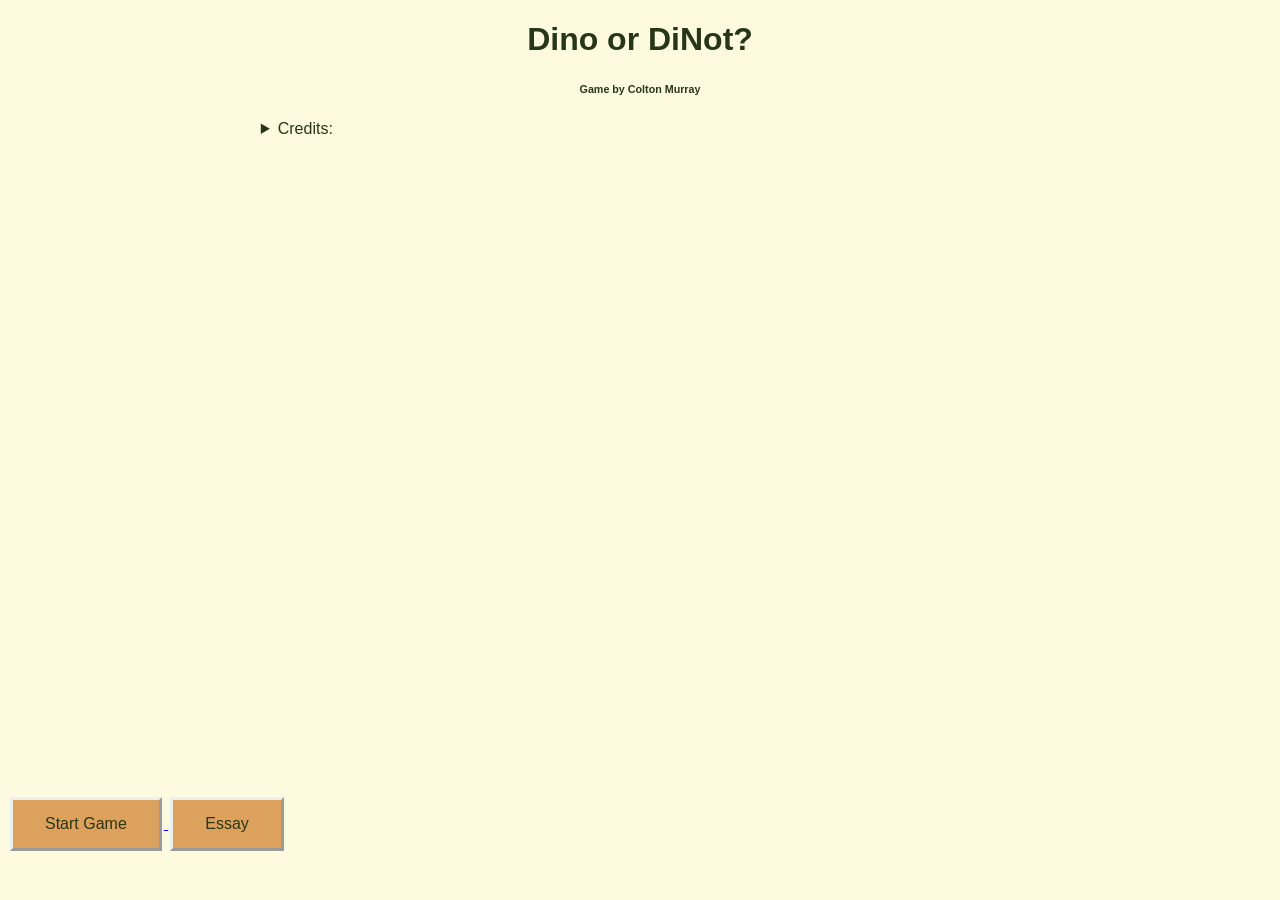
<file: Index.html>
<!DOCTYPE html>
<html lang="en-US">
<head>
    <meta charset="UTF-8">
    <title>Easc 135 Spring 26, Murray Final Project</title>
    <meta name="description" content="Myth busting commonly mistaken dinosaurs for Dinosaur Evolution and Extinction @ Columbia College Chicago">
    <meta name="author" content="Colton Murray">
    <meta name="viewport" content="width=device-width, initial-scale=1.0">
    <link rel="stylesheet" href="Style.css">
    <link rel="icon" href="media/Apatosaurus-Green.ico">
</head>
<body>
    <div>
        <h1>Dino or DiNot?</h1>
        <h6>Game by Colton Murray</h6>
    </div>
    
<!--
<div id="scoreboard" >
        <!-- NEED TO CHANGE THIS BEFORE SUBMITTING - EITHER DELETE OR FIX -->
        <!-- Make a table with the current scoreboard -- >
         <table id="score-table">
            <caption>Scoreboard:</caption>
            <tr>
                <th>Rank</th>
                <th>Player</th>
                <th>Score</th>
            </tr>
            <tr>
                <td>1</td>
                <td>Anon</td>
                <td>1500</td>
            </tr>
            <tr>
                <td>2</td>
                <td>Jen</td>
                <td>1495</td>
            </tr>
            <tr>
                <td>3</td>
                <td>Hank</td>
                <td>1450</td>
            </tr>
            <tr>
                <td>4</td>
                <td>Anne</td>
                <td>1375</td>
            </tr>
            <tr>
                <td>5</td>
                <td>John</td>
                <td>1200</td>
            </tr>
         </table>
    </div>
-->
    

    <details id="credit">
        <summary>Credits:</summary>
        <p> *  <a href="https://www.rw-designer.com/cursor-set/bones">cursors</a></p>
        <p> *  <a href="">Pop Science Article (blank for now)</a></p>
        <p> *  <a href="">Scientific Article (blank for now)</a></p>
    </details>

    

    <div id="left-footer">
        <a href="game.html"> <button class="button">Start Game</button> </a>
        <a href="essay.html"> <button class="button">Essay</button> </a>
    </div>
    
    <script src="Script.js"></script>
</body>
</html>
</file>
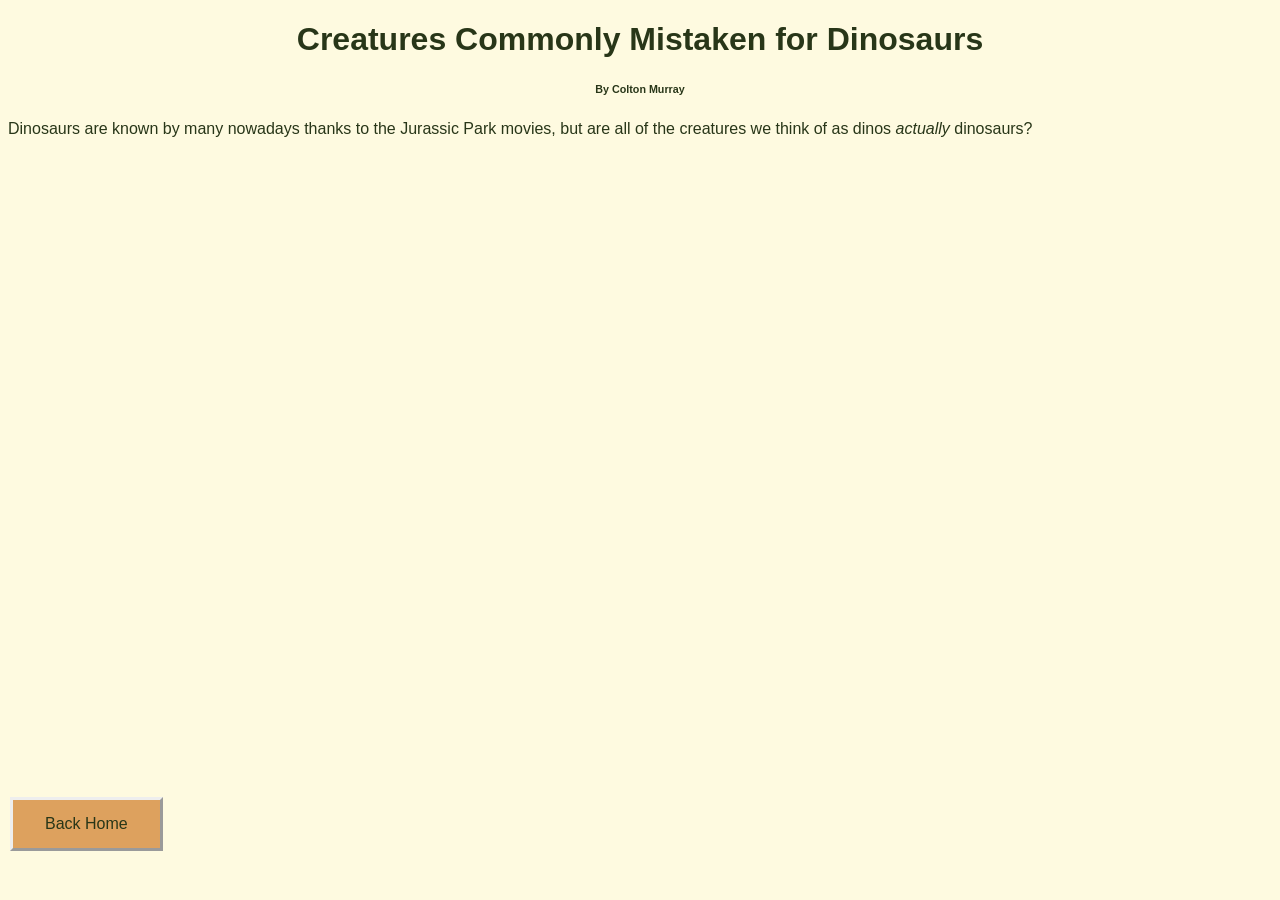
<file: essay.html>
<!DOCTYPE html>
<html lang="en-US">
<head>
    <meta charset="UTF-8">
    <title>Easc 135 Spring 26, Murray Final Project</title>
    <meta name="description" content="Associated essay">
    <meta name="author" content="Colton Murray">
    <meta name="viewport" content="width=device-width, initial-scale=1.0">
    <link rel="stylesheet" href="Style.css">
    <link rel="icon" href="media/Apatosaurus-Green.ico">
</head>
<body>
    <div>
        <h1>Creatures Commonly Mistaken for Dinosaurs</h1>
        <h6>By Colton Murray</h6>
    </div>

    <div id="center">
        <p>Dinosaurs are known by many nowadays thanks to the Jurassic Park movies, but are all of the creatures we think of as dinos <i>actually</i> dinosaurs?</p>
    </div>

    <div id="left-footer">
        <a href="Index.html"> <button class="button">Back Home</button> </a>
    </div>
</body>
</file>
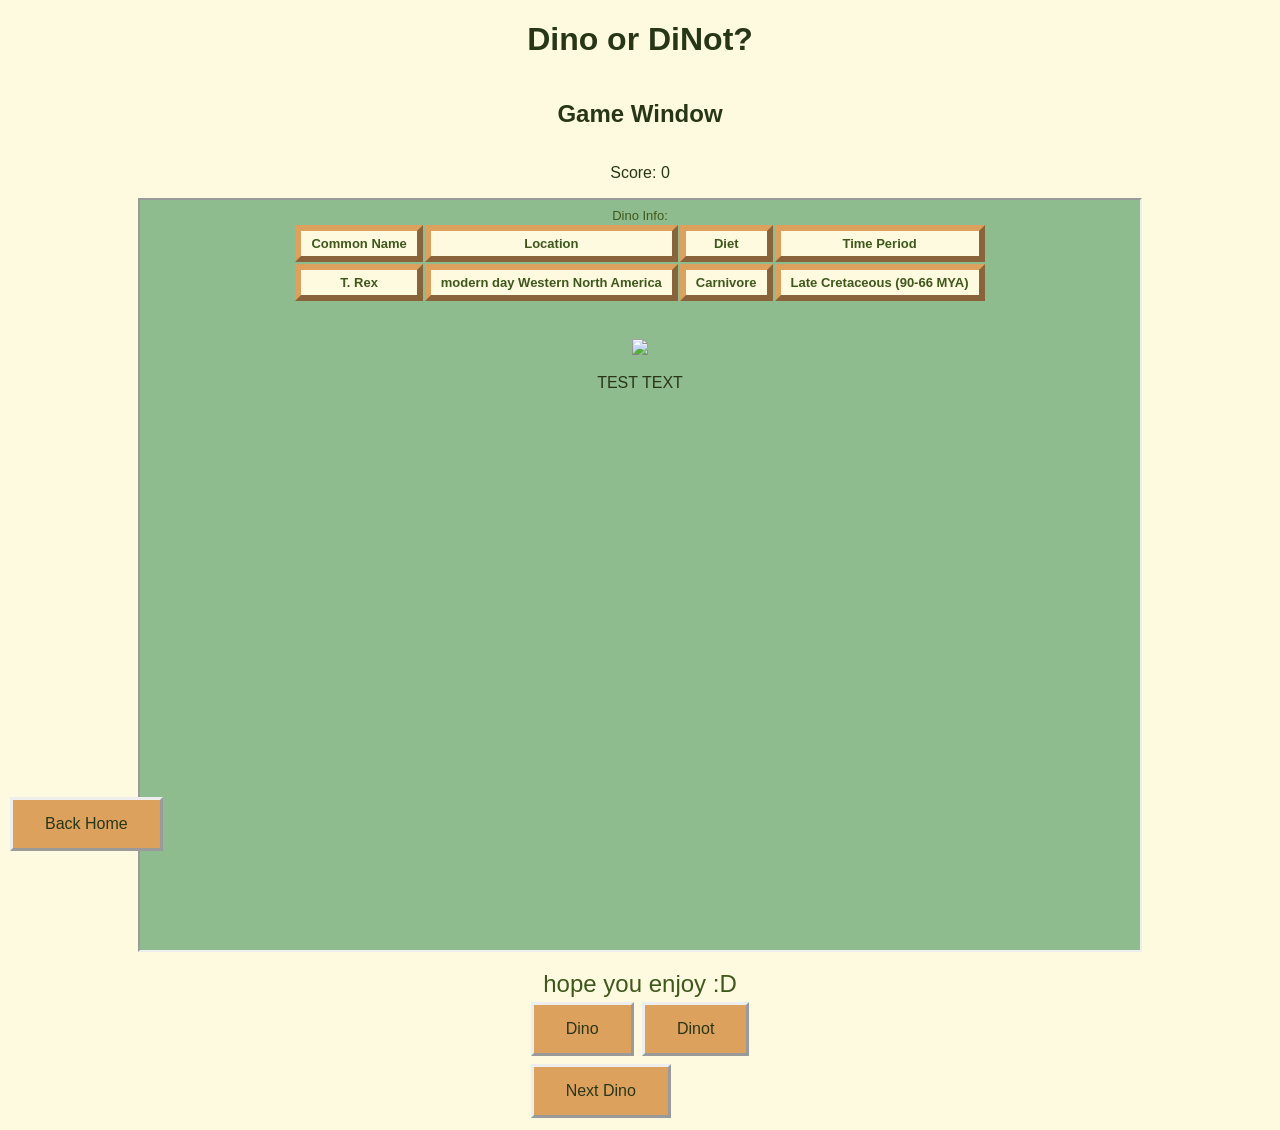
<file: game.html>
<!DOCTYPE html>
<html lang="en-US">
<head>
    <meta charset="UTF-8">
    <title>Easc 135 Spring 26, Murray Final Project</title>
    <meta name="description" content="Dinosaur game page">
    <meta name="author" content="Colton Murray">
    <meta name="viewport" content="width=device-width, initial-scale=1.0">
    <link rel="stylesheet" href="Style.css">
    <link rel="icon" href="media/Apatosaurus-Green.ico">
</head>
<body>
    

    <h1>Dino or DiNot?</h1>
    <div id="wrapper">
        <h2>Game Window</h2>
        <p id="score">Score: 0</p>
        <iframe id="gamePort" width="1000" height="750" src="gamescreens/TRex.html"></iframe> <!-- not working, fsr the file isn't recognized -->
        <br />
        <span title="good luck!!">hope you enjoy :D</span>


        <div id="buttons">
            <button class="button" id="Dino_button" onclick="DinoClick()">Dino</button>
            <button class="button" id="Dinot_button" onclick="DinotClick()">Dinot</button>
            <br />
            <!--<button class="button" id="help">Help</button>-->
            <button class="button" id="next" onclick="ResetClick()">Next Dino</button>
        </div>

    </div>
    

    <div id="left-footer">
        <a href="Index.html"> <button class="button">Back Home</button> </a>
    </div>

    <!-- ~> / ∧ \ ∨ / ∧ \ ∨ / ∧ \ ∨ / ∧ \ ∨ / ∧ \ ∨ / ∧ \ ∨ / ∧ \ ∨ / ∧ \ ∨ / ∧ \ ∨ / ∧ \ ∨ / ∧ \ ∨ / ∧ \ ∨ / ∧ \ ∨ / ∧ \ ∨ / ∧ \ ∨ / ∧ \ ∨ / ∧ \ ∨ / ∧ \ ∨ / <~
            JAVASCRIPT BELOW
    ~> / ∧ \ ∨ / ∧ \ ∨ / ∧ \ ∨ / ∧ \ ∨ / ∧ \ ∨ / ∧ \ ∨ / ∧ \ ∨ / ∧ \ ∨ / ∧ \ ∨ / ∧ \ ∨ / ∧ \ ∨ / ∧ \ ∨ / ∧ \ ∨ / ∧ \ ∨ / ∧ \ ∨ / ∧ \ ∨ / ∧ \ ∨ / ∧ \ ∨ / <~ -->

    <script>
        // because I'm expecting to do this the same way I did the game jam

        // set up classes for each specimen & add dino boolean
        // create a function that checks the boolean against which button is pressed & returns win if they match & lose if they don't
        // create a function that expands/changes visibility of a text box that holds help info
        // create a function that randomly chooses a different gamescreen html to show when replay button is pressed


        var points = 0;
        var currentDino = "TRex";
        


        // function that checks which html you're on & go to the next one - to be used by the click commands


        document.getElementById("Dino_button").addEventListener('click', function() {
            // if (current html's dino bool == true){
            //     change iframe src -> win.html
            // } else {
            //     change ifram src -> lose.html
            // }

            if (currentDino == "TRex") {
                document.getElementById("gamePort").src="gamescreens/Win.html";
                points++;
                document.getElementById("score").textContent = "Score: " + points;
            } else {
                document.getElementById("gamePort").src="gamescreens/Lose.html";
            }
        });

        document.getElementById("Dinot_button").addEventListener('click', function() {
            // if (current html's dino bool == false) {
            //     change iframe src -> lose.hmtml
            // } else {
            //     change iframe src -> win.html
            // }
            if (currentDino == "Pterosaur" || currentDino == "Mososaur") {
                document.getElementById("gamePort").src="gamescreens/Win.html";
                points++;
                document.getElementById("score").textContent = "Score: " + points;
            } else {
                document.getElementById("gamePort").src="gamescreens/Lose.html";
            }
        });

        document.getElementById("next").addEventListener('click', function() {
            if (currentDino == "TRex") {
                document.getElementById("gamePort").src="gamescreens/Pterosaur.html";
                currentDino = "Pterosaur";
            } else if (currentDino == "Pterosaur") {
                document.getElementById("gamePort").src="gamescreens/Mososaur.html";
                currentDino = "Mososaur";
            } else {
                document.getElementById("gamePort").src="gamescreens/TRex.html";
                currentDino = "TRex"
            }
        });

    </script>
</body>
</file>
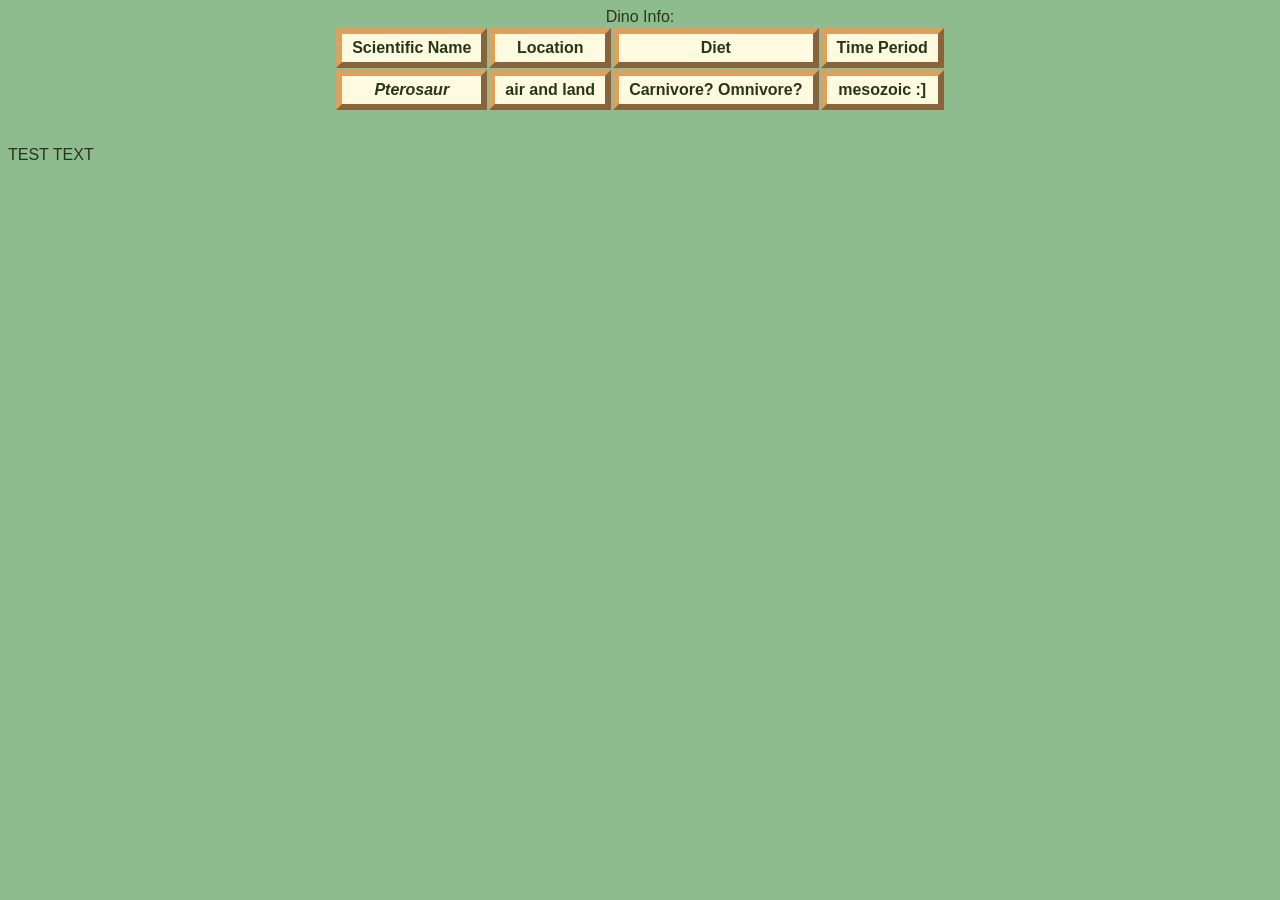
<file: gamescreens/Pterosaur.html>
<!DOCTYPE html>
<html lang="en-US">
<head>
    <meta charset="UTF-8">
    <title>TRex</title>
    <meta name="description" content="Pterosaur">
    <meta name="author" content="Colton Murray">
    <meta name="viewport" content="width=800, height=600">
    <link rel="stylesheet" href="../Style.css">
    <style>
        body{
            background-color: darkseagreen;
        }

        th{
            background-color: #FEFAE0;
        }

        table {
            display: flex;
            flex-direction: column; /* stack items vertically */
            justify-content: center; /* horizontal */
            align-items: center; /* vertical */
        }
        
    </style>
</head>
<body>
    <!--
    TEMPLATE FOR PAGES:
     *  image of a dino
     *  info about dino (time period, diet, location)
     *  lil map w/ highlighted location
     -->

     <table>
        <caption>Dino Info:</caption>
        <tr>
            <th>Scientific Name</th>
            <th>Location</th>
            <th>Diet</th>
            <th>Time Period</th>
        </tr>
        <tr>
            <th><i>Pterosaur</i></th>
            <th>air and land</th>
            <th>Carnivore? Omnivore?</th>
            <th>mesozoic :]</th>
        </tr>
     </table>

     <img />

     <p>TEST TEXT</p>
</body>
</file>
<file: Style.css>
:root {
    --main-color: #606C38;
    --bg-color: #FEFAE0;
    --highlight-color: #DDA15E;
    --darker-highlight-color: #BC6C25;
    --text-color: #283618;
    --highlight-text: #3e581b;
}

body {
    background-color: var(--bg-color);
    font-family: Arial, sans-serif;
    cursor: url("media/BoneKnife.cur");
    color: var(--text-color);
}

h1 {
    color: var(--text-color);
    text-align: center;
    size: 42px;
}

h6 {
    color: var(--text-color);
    text-align: center;
    size: 16px;
}

th, td {
    padding-top: 5px;
    padding-bottom: 5px;
    padding-right: 10px;
    padding-left: 10px;
    border: 6px, outset, var(--highlight-color);
}

span {
    cursor: help;
    font-size: x-large;
    color: var(--highlight-text);
}

/*
details>summary {
    content: "·";
}

details>summary::after {
    content: "•";
}
    This isn't working properly currently... :/
*/


.button {
    background-color: var(--highlight-color);
    border: outset;
    color: var(--text-color);
    padding: 15px 32px;
    text-align: center;
    text-decoration: none;
    display: inline-block;
    font-size: 16px;
    margin: 4px 2px;
}

button:hover {
    background-color: var(--darker-highlight-color);
    cursor: url("media/SkeletonHand.cur");
    border: inset;
}


#scoreboard {
    position: fixed;
    right: 5%;
}

#score-table {
    font-size: 20px;
    border: 6px, inset, var(--darker-highlight-color);
}

/*
#game-container {
    display: flex;
    justify-content: center;
    align-items: center;
}
*/

#credit {
    flex-direction: column;
    display: flex;
    width: 75%;
    margin-left: 20%;
}

#left-footer {
    position: fixed;
    bottom: 5%;
}

#wrapper {
    display: flex;
    flex-direction: column;
    align-items: center;

}
</file>
